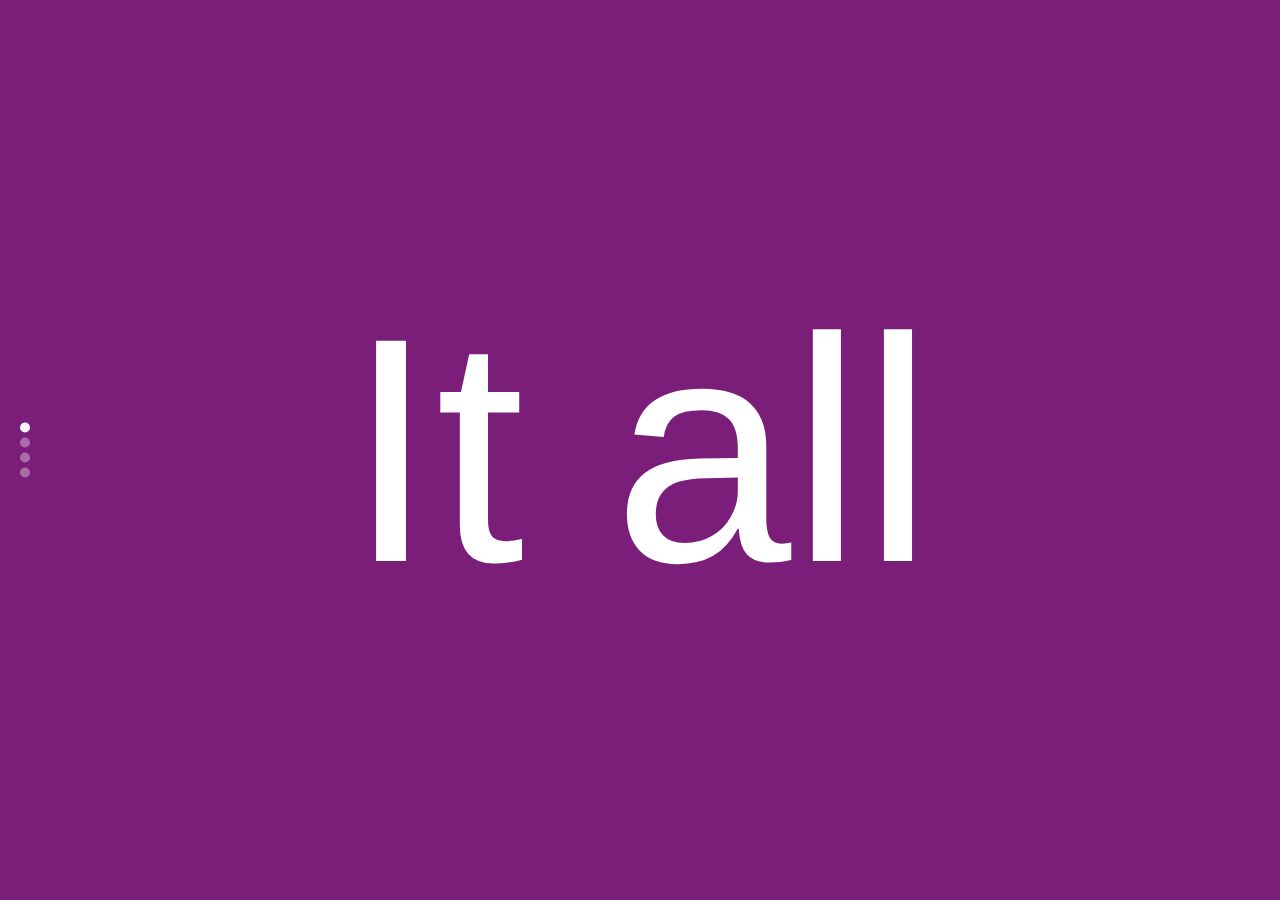
<file: examples/index.html>
<!doctype html>
<html>
<head>
<meta charset="UTF-8">
<meta name="viewport" content="width=device-width, initial-scale=1">
<meta name="author" content="binaries-included.net">
<meta name="theme-color" 
      content="#000" 
      media="(prefers-color-scheme: light)">
<meta name="theme-color" 
      content="#000" 
      media="(prefers-color-scheme: dark)">
<title>Snapped - Example</title>
<link rel="stylesheet" href="css/snapped.min.css">
<link rel="stylesheet" href="css/example.css">
</head>
<body>
<main class="snap-container">
    <section class="snap-view" data-view="one">It all</section>
    <section class="snap-view" data-view="two"><div data-animation="puffIn">comes</div></section>
    <section class="snap-view" data-view="three">to</section>
    <section class="snap-view" data-view="four"><div>an <span data-animation="spin">e</span>nd</div></section>
</main>
<script type="module">
    import { Snapped } from "./js/snapped.min.js"
    new Snapped({
        showPagination: true,
        triggerAnimations: true
    });
    </script>
</body>
</html>
</file>
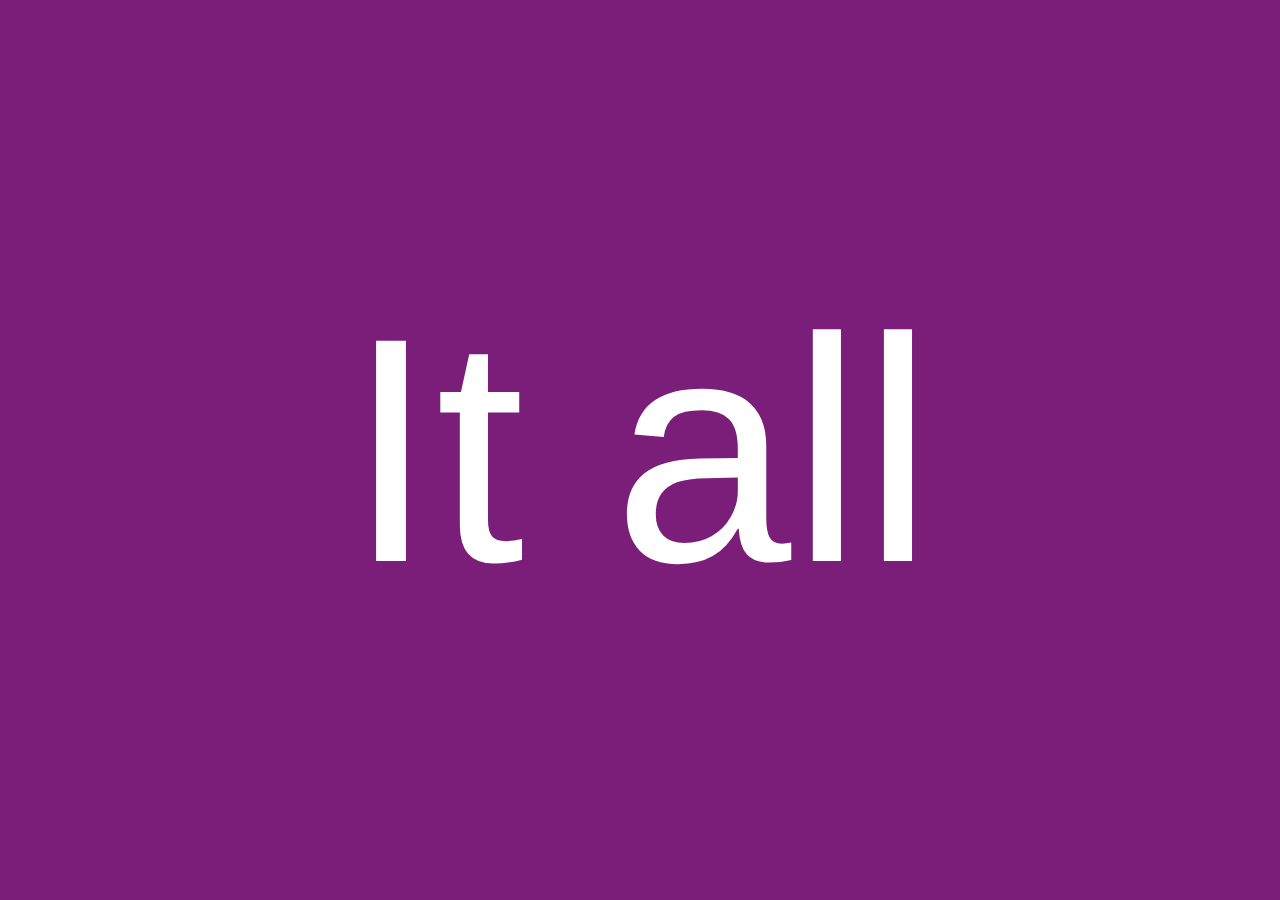
<file: examples/index-css-only.html>
<!doctype html>
<html>
<head>
<meta charset="UTF-8">
<meta name="viewport" content="width=device-width, initial-scale=1">
<meta name="author" content="binaries-included.net">
<meta name="theme-color" 
      content="#000" 
      media="(prefers-color-scheme: light)">
<meta name="theme-color" 
      content="#000" 
      media="(prefers-color-scheme: dark)">
<title>Snapped - Example</title>
<link rel="stylesheet" href="css/snapped.min.css">
<link rel="stylesheet" href="css/example.css">
</head>
<body>
<main class="snap-container">
    <section class="snap-view" data-view="one">It all</section>
    <section class="snap-view" data-view="two">comes</section>
    <section class="snap-view" data-view="three">to</section>
    <section class="snap-view" data-view="four">an end</section>
</main>
</body>
</html>
</file>
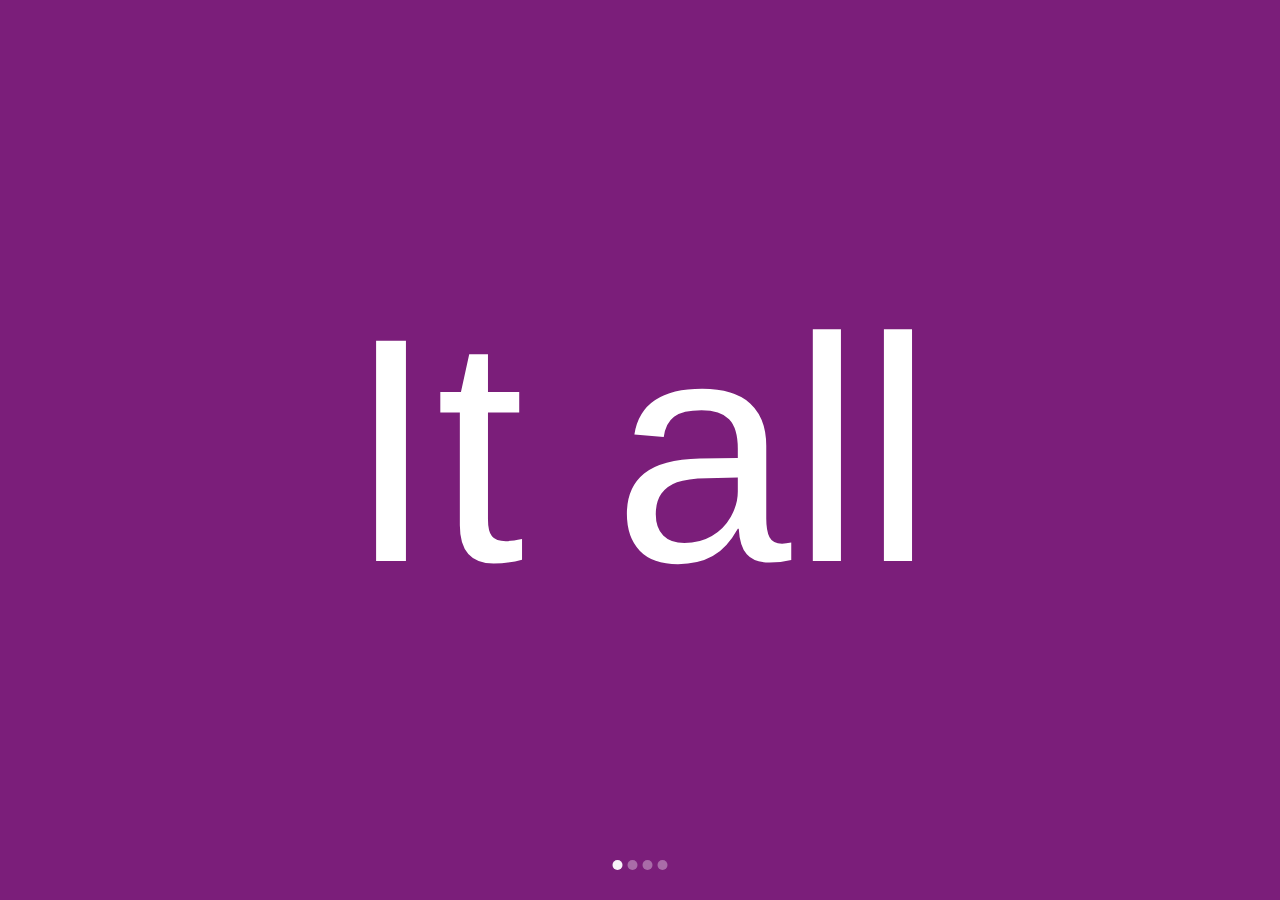
<file: examples/index-horizontal.html>
<!doctype html>
<html>
<head>
<meta charset="UTF-8">
<meta name="viewport" content="width=device-width, initial-scale=1">
<meta name="author" content="binaries-included.net">
<meta name="theme-color" 
      content="#000" 
      media="(prefers-color-scheme: light)">
<meta name="theme-color" 
      content="#000" 
      media="(prefers-color-scheme: dark)">
<title>Snapped - Example</title>
<link rel="stylesheet" href="css/snapped.min.css">
<link rel="stylesheet" href="css/example.css">
</head>
<body>
<main class="snap-container horizontal">
    <section class="snap-view" data-view="one">It all</section>
    <section class="snap-view" data-view="two"><div data-animation="puffIn">comes</div></section>
    <section class="snap-view" data-view="three">to</section>
    <section class="snap-view" data-view="four"><div>an <span data-animation="spin">e</span>nd</div></section>
</main>
<script type="module">
    import { Snapped } from "./js/snapped.min.js"
    new Snapped({
        showPagination: true,
        triggerAnimations: true
    });
    </script>
</body>
</html>
</file>
<file: examples/css/example.css>
/*
    snapped example page 
*/
* {
  box-sizing: border-box;
}
html, body {
  margin: 0;
  padding: 0;
}
main {
  overflow-x: hidden;
}
main.horizontal {
  overflow-y: hidden;
  overflow-x: auto;
}
section {
  display: grid;
  place-content: center;
  color: #fff;
  font-family: "Helvetica Neue", Helvetica, Arial, "sans-serif";
  font-size: 25vw;
  line-height: 1;
}
section:nth-child(1) {
  background-color: #7B1E7A;
}
section:nth-child(2) {
  background-color: #B33F62;
}
section:nth-child(2) div {
  opacity: 0;
}
section:nth-child(3) {
  background-color: #F9564F;
}
section:nth-child(4) {
  background-color: #F3C677;
}
span[data-animation] {
  display: inline-block;
  transform: rotate3d(0, 1, 0, 180deg);
  transform-origin: center;
}
.spin {
  animation-name: spin;
  animation-duration: 1s;
  animation-fill-mode: both;
  animation-timing-function: ease-in-out;
}
@keyframes spin {
  0% {
    transform: rotate3d(0, 1, 0, 180deg);
  }
  100% {
    transform: rotate3d(0, 0, 1, 0);
  }
}
.puffIn {
  animation-name: puffIn;
  animation-duration: 1s;
  animation-fill-mode: both;
}
@keyframes puffIn {
  0% {
    opacity: 0;
    transform-origin: 50% 50%;
    transform: scale3d(0, 0, 1)
  }
  100% {
    opacity: 1;
    transform-origin: 50% 50%;
    transform: scale3d(1, 1, 1)
  }
}
</file>
<file: examples/css/snapped.min.css>
/*
    snapped CSS
    Version 0.1.0
    Created by Thomas Weber
    Copyright 2022 binaries included
    MIT License
*/
html{height:-webkit-fill-available}body{overflow:hidden;height:100vh;height:-webkit-fill-available}.snap-container{scroll-snap-type:y mandatory;height:100vh;height:-webkit-fill-available;overflow-y:auto}.snap-container.horizontal{scroll-snap-type:x mandatory;display:flex}.snap-view{min-height:100vh;min-height:-webkit-fill-available;scroll-snap-align:start}.snap-container.horizontal .snap-view{min-width:100vw;height:100vh;height:-webkit-fill-available}.snap-pagination{position:fixed;z-index:100;left:20px;top:50%;transform:translateY(-50%);display:flex;flex-direction:column;gap:5px}.snap-pagination.horizontal{left:50%;top:auto;bottom:30px;bottom:calc(-webkit-fill-available - 30px);transform:translateX(-50%);flex-direction:row}.snap-pagination-dot{width:10px;height:10px;background-color:rgba(255,255,255,.35);background-blend-mode:multiply;border-radius:50%;cursor:pointer}.snap-pagination-dot:not(.active):hover{background-color:rgba(255,255,255,.45)}.snap-pagination-dot.active{background-color:rgba(255,255,255,.95)}
</file>
